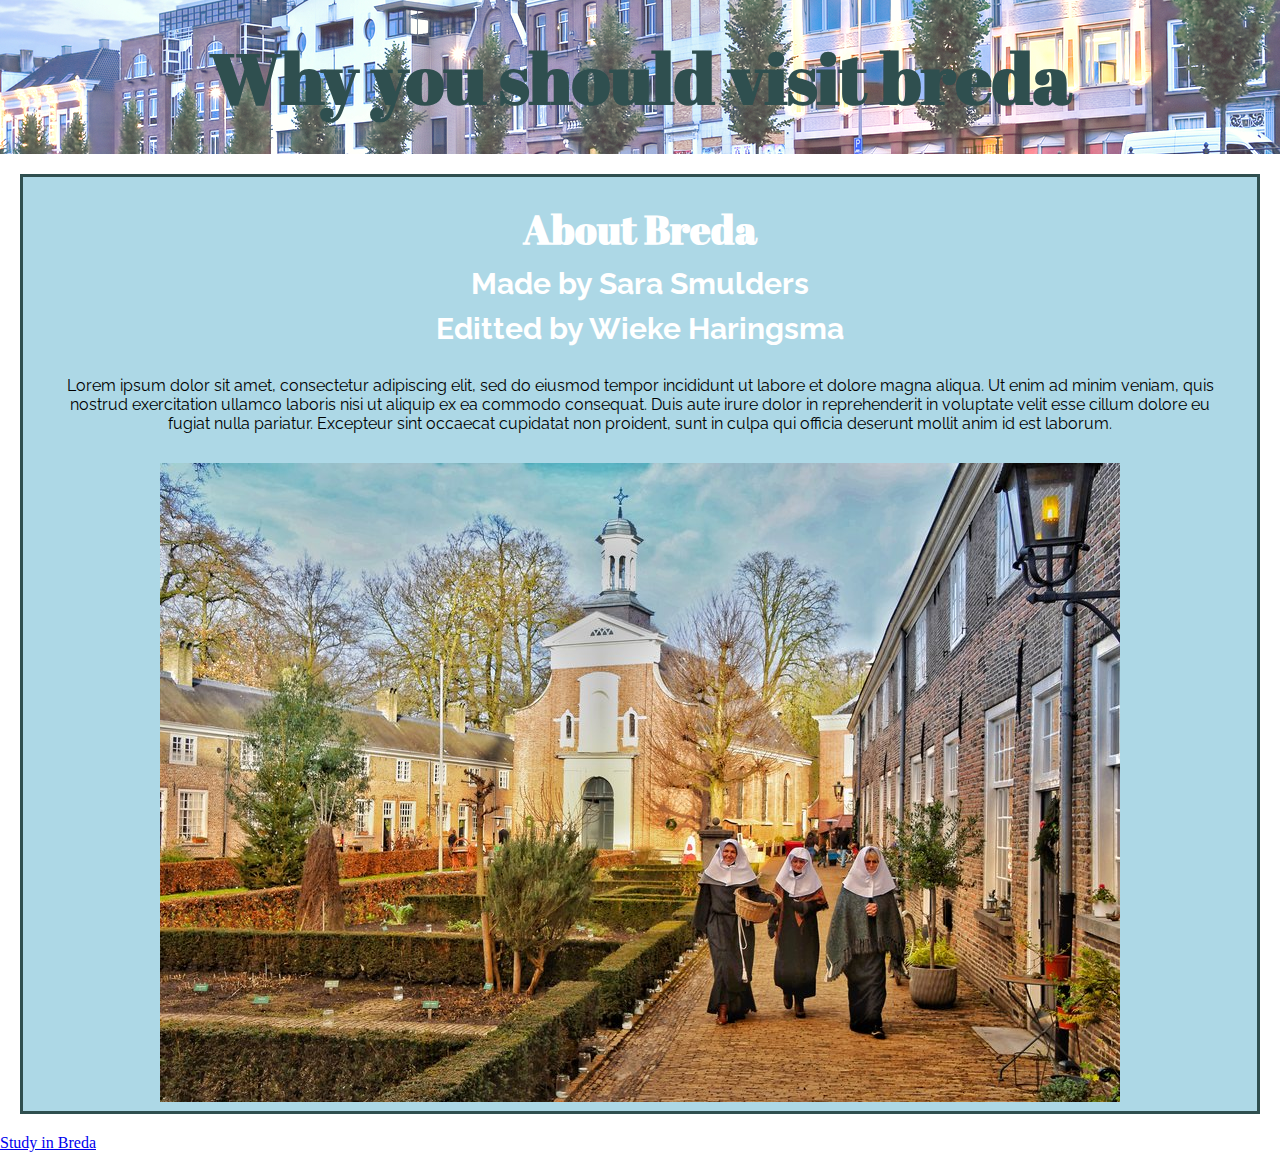
<file: index.html>
<!DOCTYPE html>
  <html lang="en">
    <head>
      <title>Breda is the best</title>
      <meta charset="utf-8">
      <link href="css/styles.css" type="text/css" rel="stylesheet">
      <link href="https://fonts.googleapis.com/css2?family=Abril+Fatface&display=swap" rel="stylesheet">
      <link href="https://fonts.googleapis.com/css2?family=Raleway:wght@200&display=swap" rel="stylesheet">
      <link href="https://fonts.googleapis.com/css2?family=Raleway:wght@600&display=swap" rel="stylesheet">
    </head>
    <body>
      <header>
        <h1 id="background">Why you should visit breda</h1>
      </header>
      <div class="my-container">
        <h2 class="white">About Breda</h2>
        <h3 class="white">Made by Sara Smulders</h3>
        <h3 class="white">Editted by Wieke Haringsma</h3>
          <p>Lorem ipsum dolor sit amet, consectetur adipiscing elit, sed do eiusmod tempor incididunt ut labore et dolore magna aliqua. Ut enim ad minim veniam, quis nostrud exercitation ullamco laboris nisi ut aliquip ex ea commodo consequat. Duis aute irure dolor in reprehenderit in voluptate velit esse cillum dolore eu fugiat nulla pariatur. Excepteur sint occaecat cupidatat non proident, sunt in culpa qui officia deserunt mollit anim id est laborum.</p>
          <img src="images/breda.jpg" alt="Breda centre" />
      </div>
          <a href="https://www.buas.nl" target="_blank">Study in Breda</a>
    </body>
  </html>
</file>
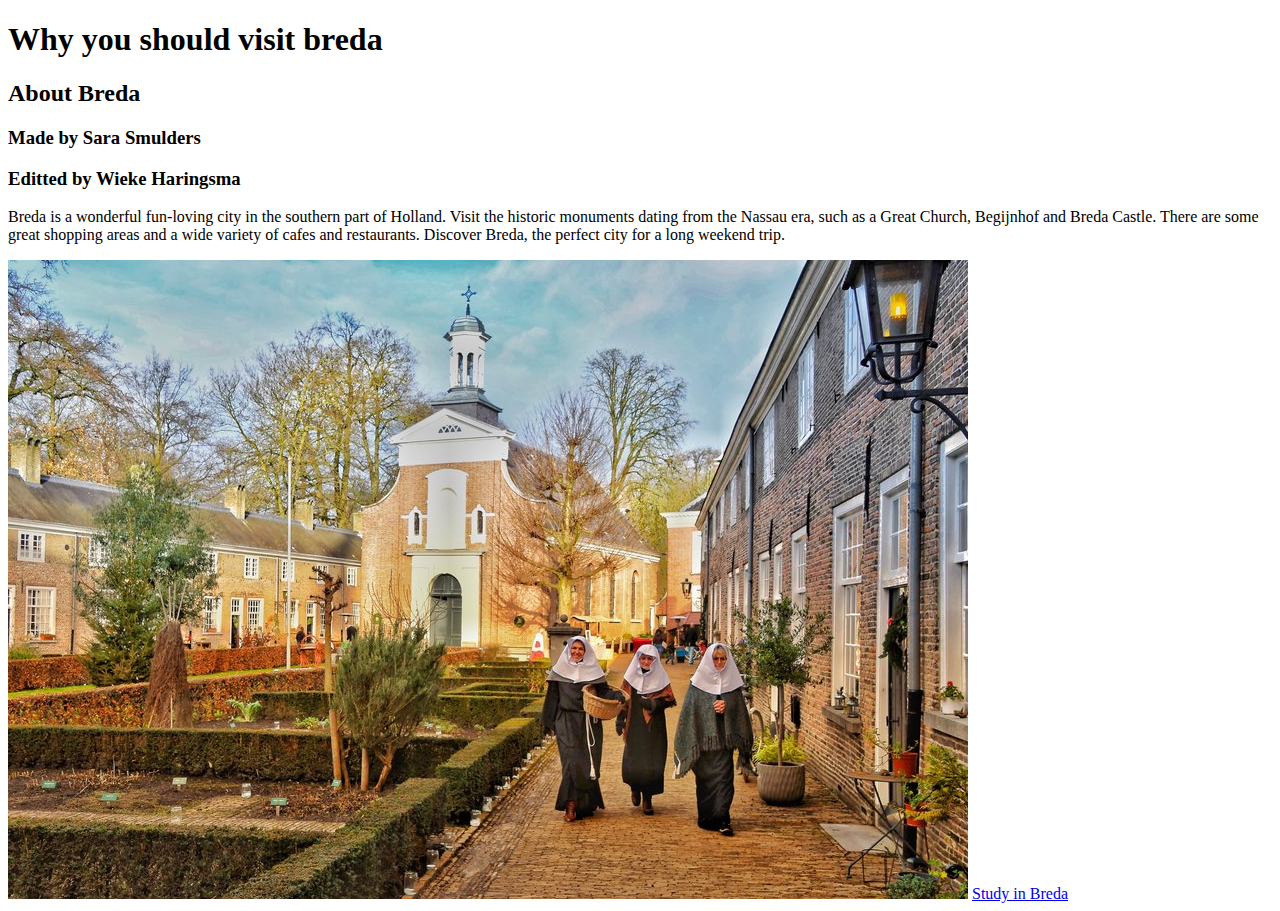
<file: my-project/index.html>
<!DOCTYPE html>
  <html>
    <head>
      <title>Breda is the best</title>
      <meta charset="utf-8">
    </head>
    <body>
      <h1>Why you should visit breda</h1>
      <h2>About Breda</h2>
      <h3>Made by Sara Smulders</h3>
      <h3>Editted by Wieke Haringsma</h3>
        <p>Breda is a wonderful fun-loving city in the southern part of Holland. Visit the historic monuments dating from the Nassau era, such as a Great Church, Begijnhof and Breda Castle. There are some great shopping areas and a wide variety of cafes and restaurants. Discover Breda, the perfect city for a long weekend trip.</p>
        <img src="images/breda.jpg" alt="Breda centre" />
        <a href="https://www.buas.nl" target="_blank">Study in Breda</a>
    </body>
  </html>
</file>
<file: css/styles.css>
* {
    margin: 0;
    padding: 0;
    border:0;
    font-size: 100%;
}

.white {
    color: white;
}

header {
    color: darkslategrey;
    font-family:'Abril Fatface', cursive;
    font-size: 70px;
}

p {
    font-family: 'Raleway', sans-serif;
    text-align: center;
    padding: 30px;
}

h2 {
    font-family:'Abril Fatface', cursive;
    font-size: 40px; 
    padding-top: 20px;
}

h3 {
    font-family: 'Raleway', sans-serif;
    font-size: 30px;
    padding-top: 10px;
}

#background {
    text-align: center;
    background-image: url(../images/header.jpg);
    background-position: center;
    padding: 30px;
}

.my-container {
    border-color: darkslategray;
    border-style: solid;
    border-width: 3px;
    background-color: lightblue;
    text-align: center;
    margin: 20px;
    padding: 5px;
}
</file>
